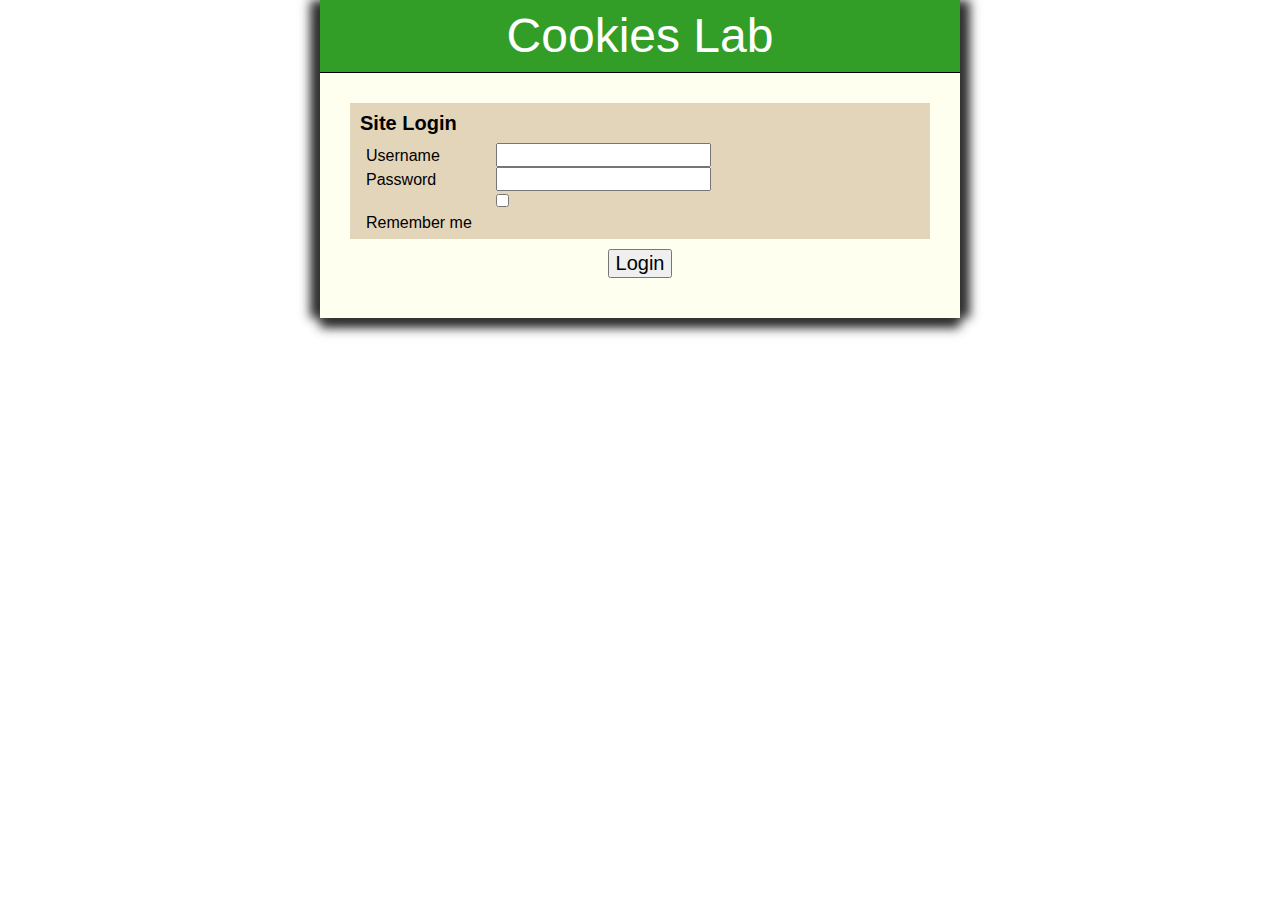
<file: Labs/cookies/cookies/index.htm>
<!DOCTYPE html>
<html>
<head>
   <meta charset="utf-8" />
   <title>Cookies Lab</title>
   <link rel="stylesheet" href="css/styles.css" />
</head>

<body>
   <header>
      <h1>
         Cookies Lab
      </h1>
   </header>

   <article>
      <div id="errorMessage"></div>
      <form action="results.htm">
         <fieldset id="deliveryinfo">
            <legend>Site Login</legend>
            <label for="usernameInput">Username</label>
            <input type="text" id="usernameInput" name="username" />
            <label for="passwordInput">Password</label>
            <input type="password" id="passwordInput" name="password" />
            <input type="checkbox" id="rememberInput" name="remember" value="remember" />
            <label for="rememberInput" id="rememberLabel">Remember me</label>
         </fieldset>
         <fieldset id="submitbutton">
            <input type="submit" id="submitBtn" value="Login" />
         </fieldset>
      </form>
   </article>
   <script src="js/cookies.js"></script>
</body>
</html>
</file>
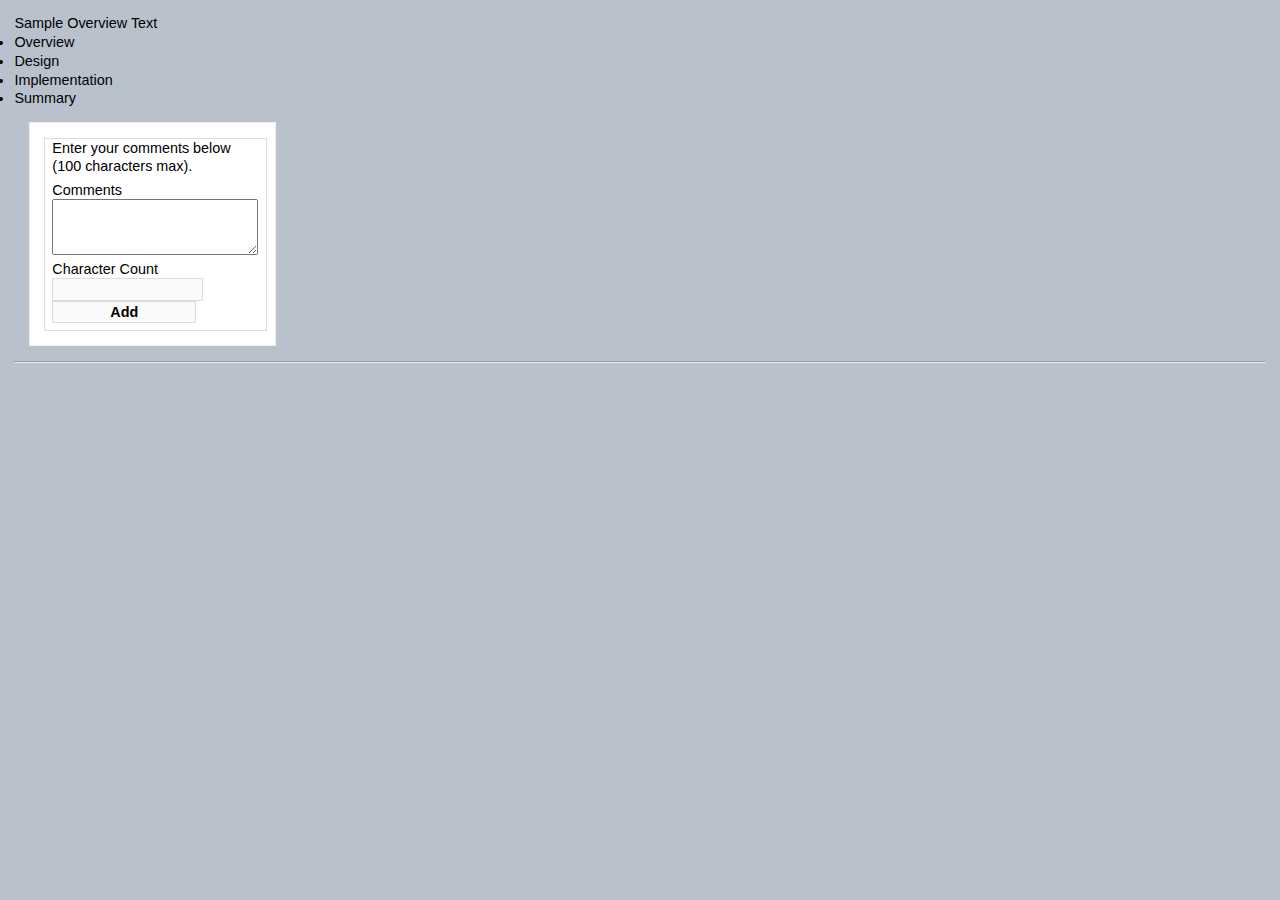
<file: Labs/eventsLab/eventsLab/index.html>
<!DOCTYPE html>
<html>
<head>
    <title>Event Handling Lab</title>
    <link rel="stylesheet" href="css/styles.css">
</head>
<body>
<p id="overview">Sample Overview Text</p>
<p id="contents">
<ul id="tableOfContents">
    <li id="liO">Overview</li>
    <li id="liD">Design</li>
    <li id="liI">Implementation</li>
    <li id="liS">Summary</li>
</ul>
<form action="#" method="post">
    <fieldset>
        <p>Enter your comments below (100 characters max).</p>
        <div><label for="comments">Comments</label><textarea name="comments" id="comments" maxlength="100" required></textarea></div>
        <div><label for="count">Character Count</label><input type="text" name="count" id="count" disabled></div>

        <input type="submit" id="addComment" value="Add" />
    </fieldset>
</form>

<hr>
<div id="log"></div>

<script type="text/javascript" src="js/events.js" ></script>

</body>
</html>
</file>
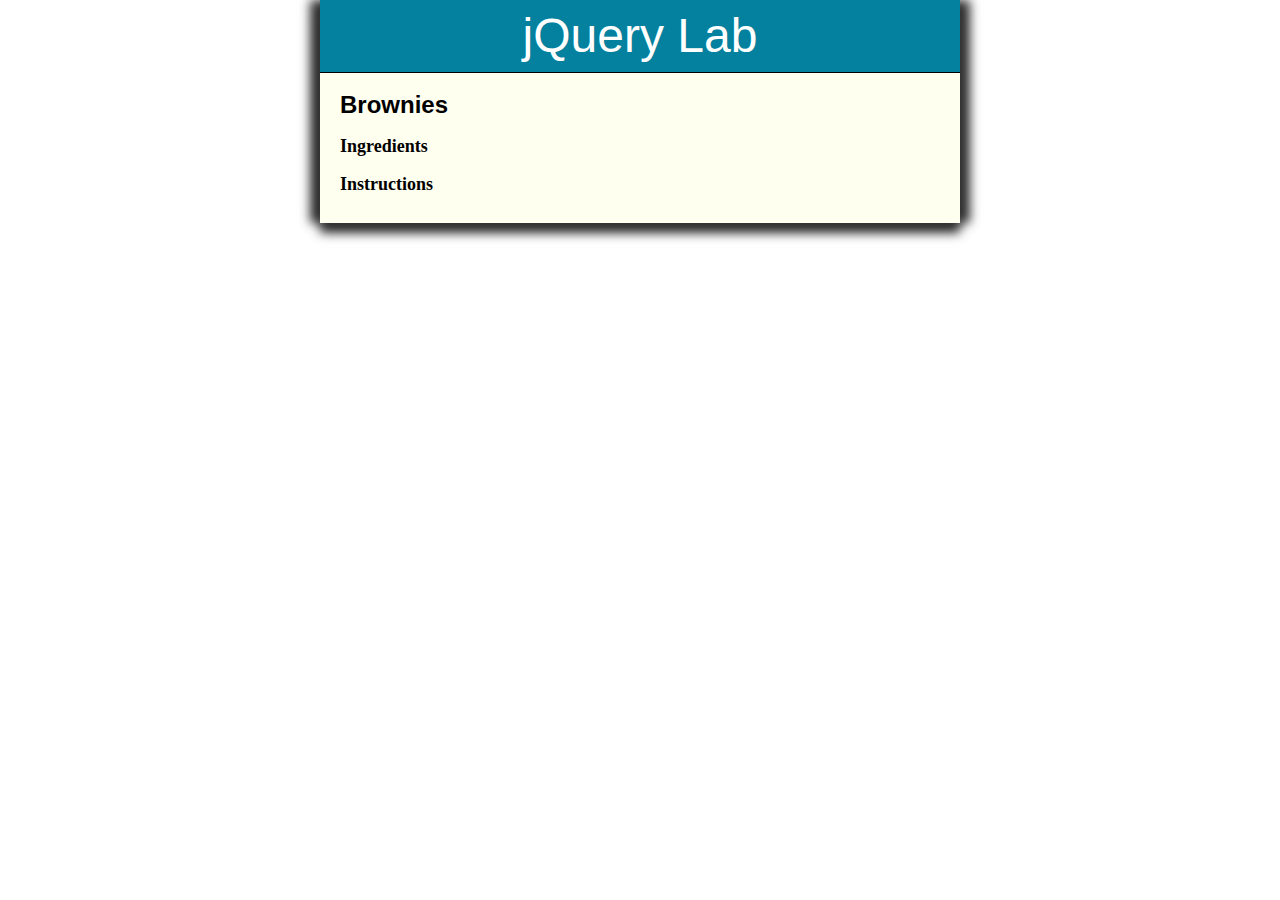
<file: Labs/jquery_lab_student/jquery_lab_student/index.htm>
<!doctype html>
<html>
<head>
   <meta charset="utf-8" />
   <title>jquery lab</title>
   <link rel="stylesheet" href="css/styles.css" />
</head>

<body>
   <header>
      <h1>
        jQuery Lab 
      </h1>
   </header>

   <article>
      <h2>Brownies</h2>
      <h3>Ingredients</h3>
      <ul class="ingr">
         <li>1 stick butter</li>
         <li>6-1/2 oz 70% dark chocolate</li>
         <li>1/4 t salt</li>
         <li>1/2 t vanilla</li>
         <li>1 c sugar</li>
         <li>2 eggs (at room temperature)</li>
         <li>1/2 c flour</li>
         <li>1 c broken walnuts (optional)</li>
      </ul>
      <h3>Instructions</h3>
      <div class="instr">
         <p>Preheat oven to 325.</p>
         <p>Melt together butter and dark chocolate. Allow to cool to room temperature.</p>
         <p>Mix in salt, vanilla, and sugar.</p>
         <p>Stir in eggs, one at a time.</p>
         <p>Add flour, then stir until almost combined.</p>
         <p>Add walnuts (if using), then stir once or twice.</p>
         <p>Butter and flour an 8 x 8 glass baking dish, then pour batter into dish and jiggle gently to distribute to corners.</p>
         <p>Bake on center rack for 35 minutes, or until a toothpick or sharp knife comes out sticky, with just a few crumbs but not wet.</p>
      </div>
   </article>
</body>
</html>
</file>
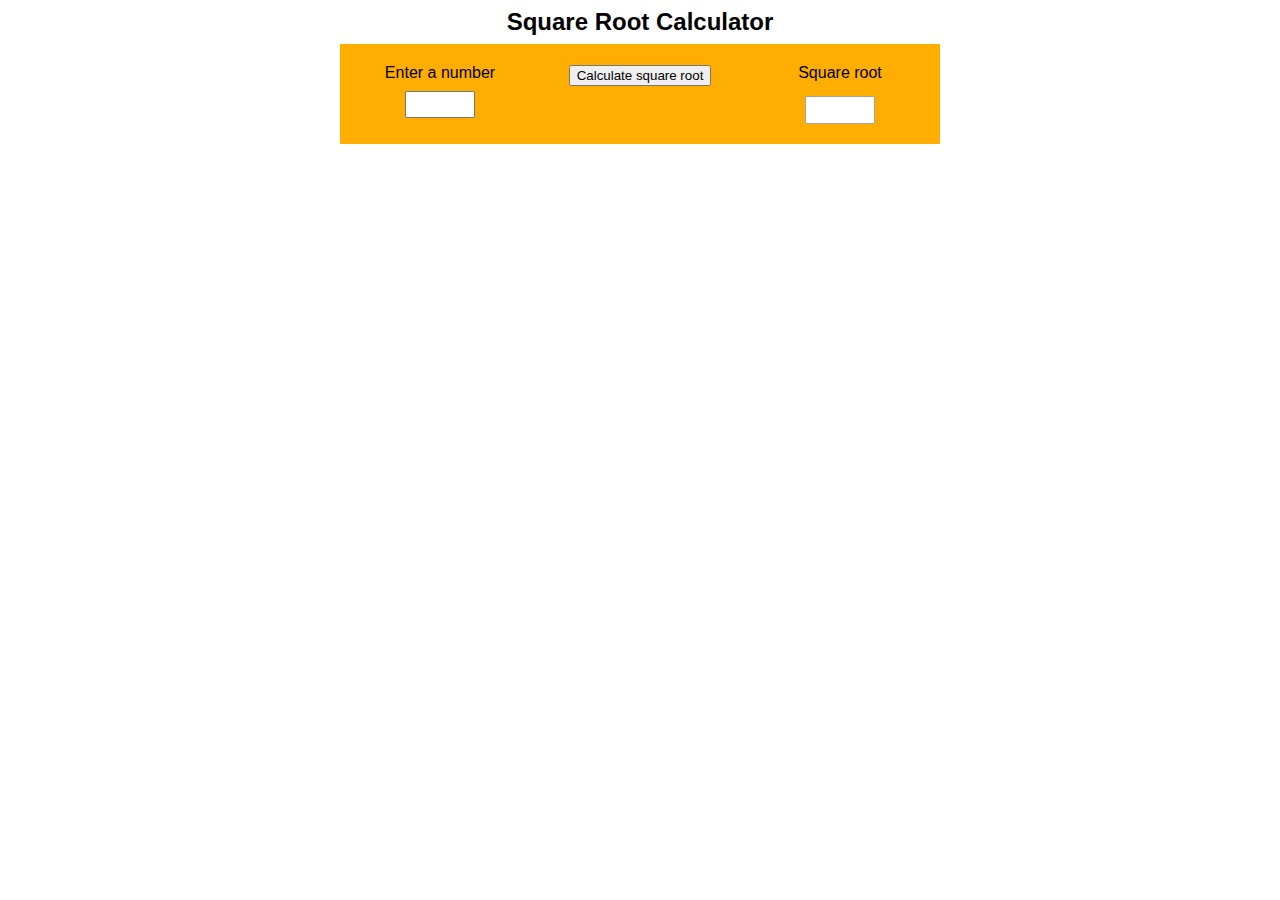
<file: Assignments/Midterm/square/square/index.htm>
<!DOCTYPE html>
<html>
<head>
   <meta charset="utf-8" />
   <title>Square Root Calculator</title>
   <link rel="stylesheet" href="css/styles.css" />
</head>

<body>
   <article>
      <h2>Square Root Calculator</h2>
      <form>
          <fieldset>
            <label for="value">
              Enter a number
            </label>
            <input type="number" id="value" />
          </fieldset>
          <fieldset>
            <button type="button" id="convertButton">Calculate square root</button>
          </fieldset>
          <fieldset>
             <p>Square root</p>
             <input type="text" id="sqRoot" disabled>
          </fieldset>
     </form>
   </article>
   <script src="js/square.js"></script>
</body>
</html>
</file>
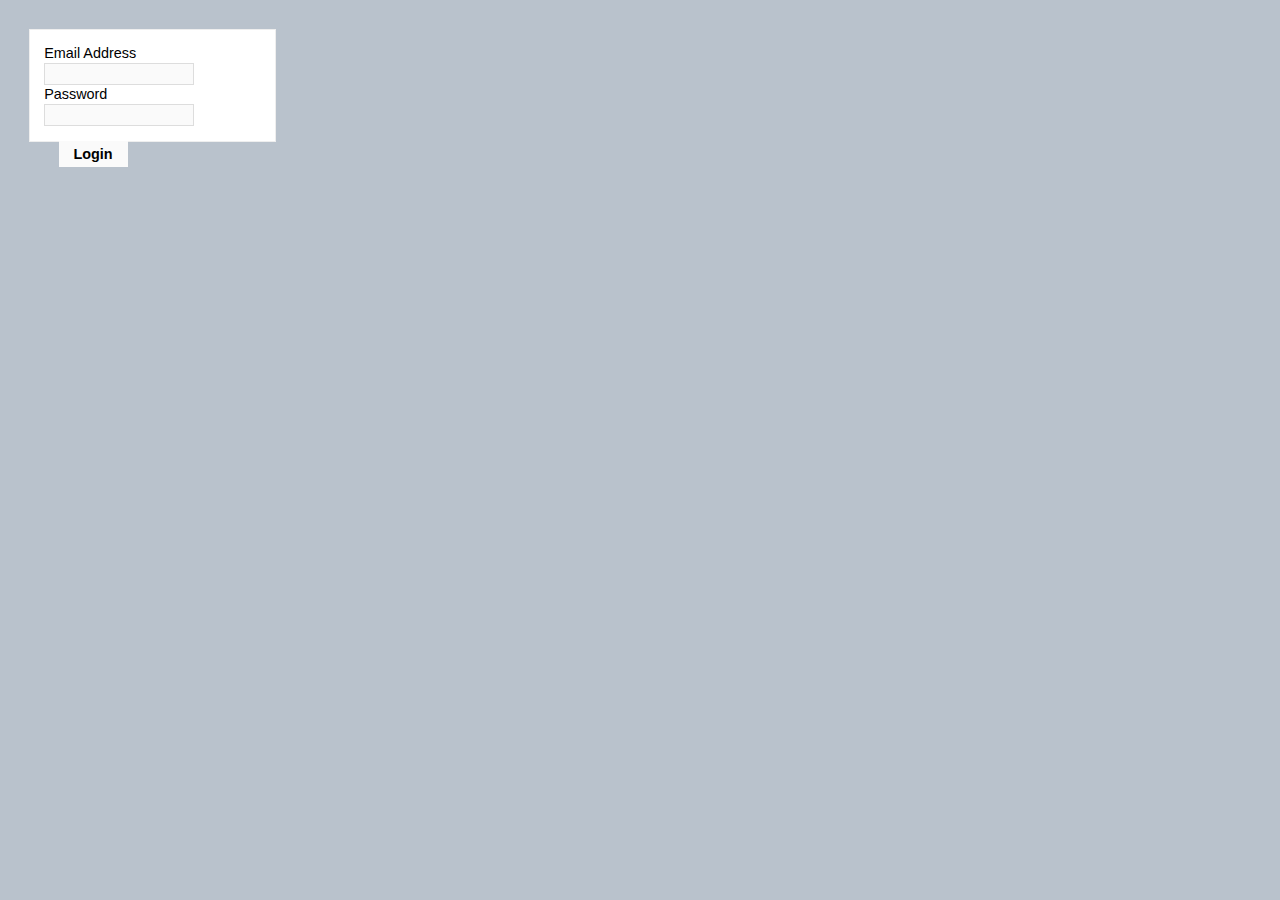
<file: Labs/noScriptTagLab/scripttag/src/index.html>
<!doctype html>
<html lang="en">
    <head>
        <meta charset="utf-8">
        <title>HTML5 Template</title>
        <link rel="stylesheet" href="css/styles.css">
    </head>
    <body>
        <!-- content here -->
    <form action="login.php" method="post" id="loginForm" novalidate>
        <div>
            <label for="email" required>Email Address</label><input type="email" name="email" id="email" required>
        </div>
        <div>
            <label for="password">Password</label><input type="password" name="password" id="password" required>
        </div>
        <div>
            <label for="submit"></label><input type="submit" value="Login" id="submit">
        </div>
    </form>
    <script src="js/login.js"></script>
    </body>
</html>
</file>
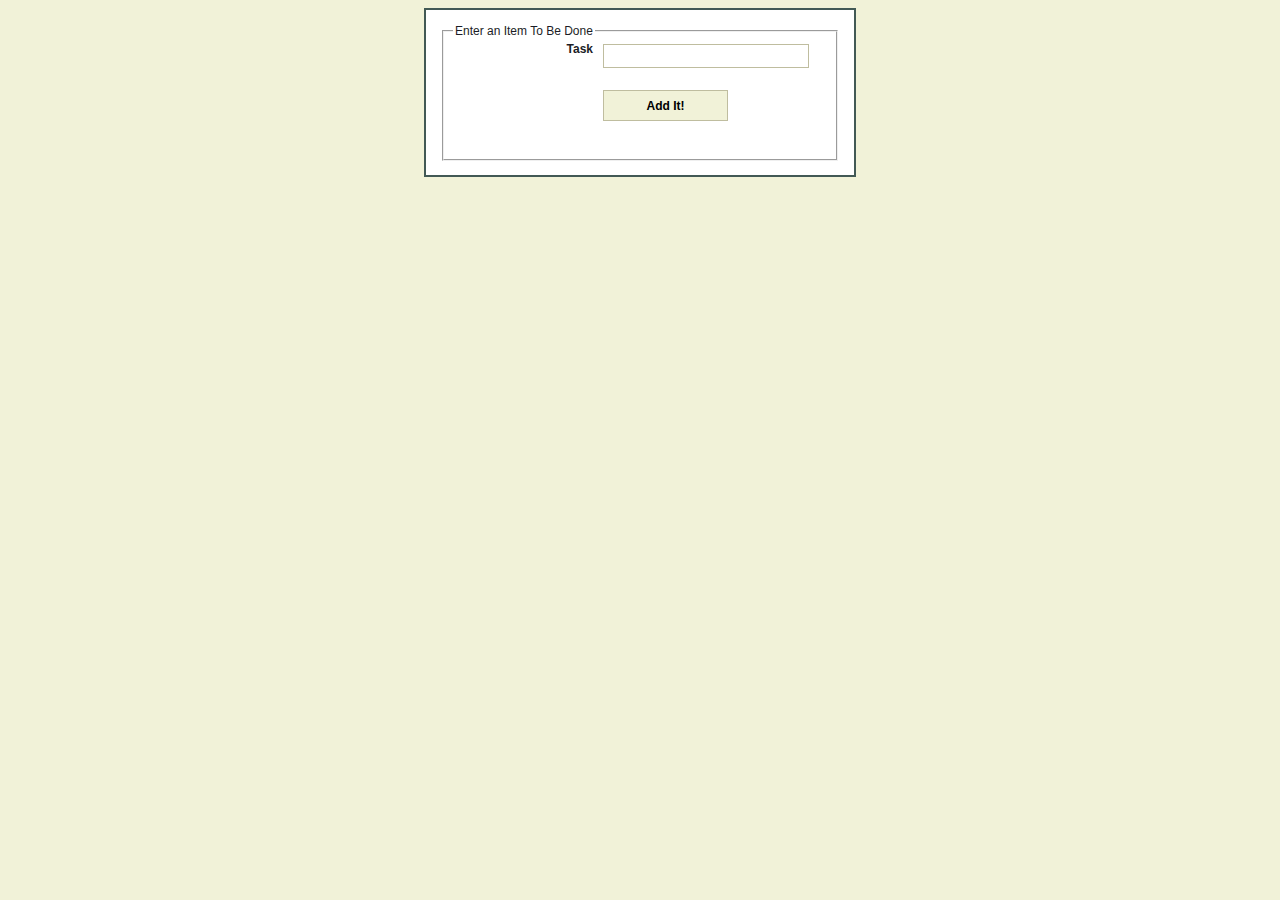
<file: Assignments/assignment02/tasks.html>
<!doctype html>
<html lang="en">
<head>
    <meta charset="utf-8">
    <title>To-Do List</title>
    <link rel="stylesheet" href="css/form.css">
</head>
<body>
    <!-- tasks.html -->
	<form action="#" method="post" id="theForm">
	    <fieldset><legend>Enter an Item To Be Done</legend>
	        <div><label for="task">Task</label><input type="text" name="task" id="task" required></div>
	        <input type="submit" value="Add It!" id="submit">
	  <div id="output"></div>
	    </fieldset>
	</form>
	<!-- TODO include the tasks.js library -->
<script src="js/tasks.js"></script>
</body>
</html>
</file>
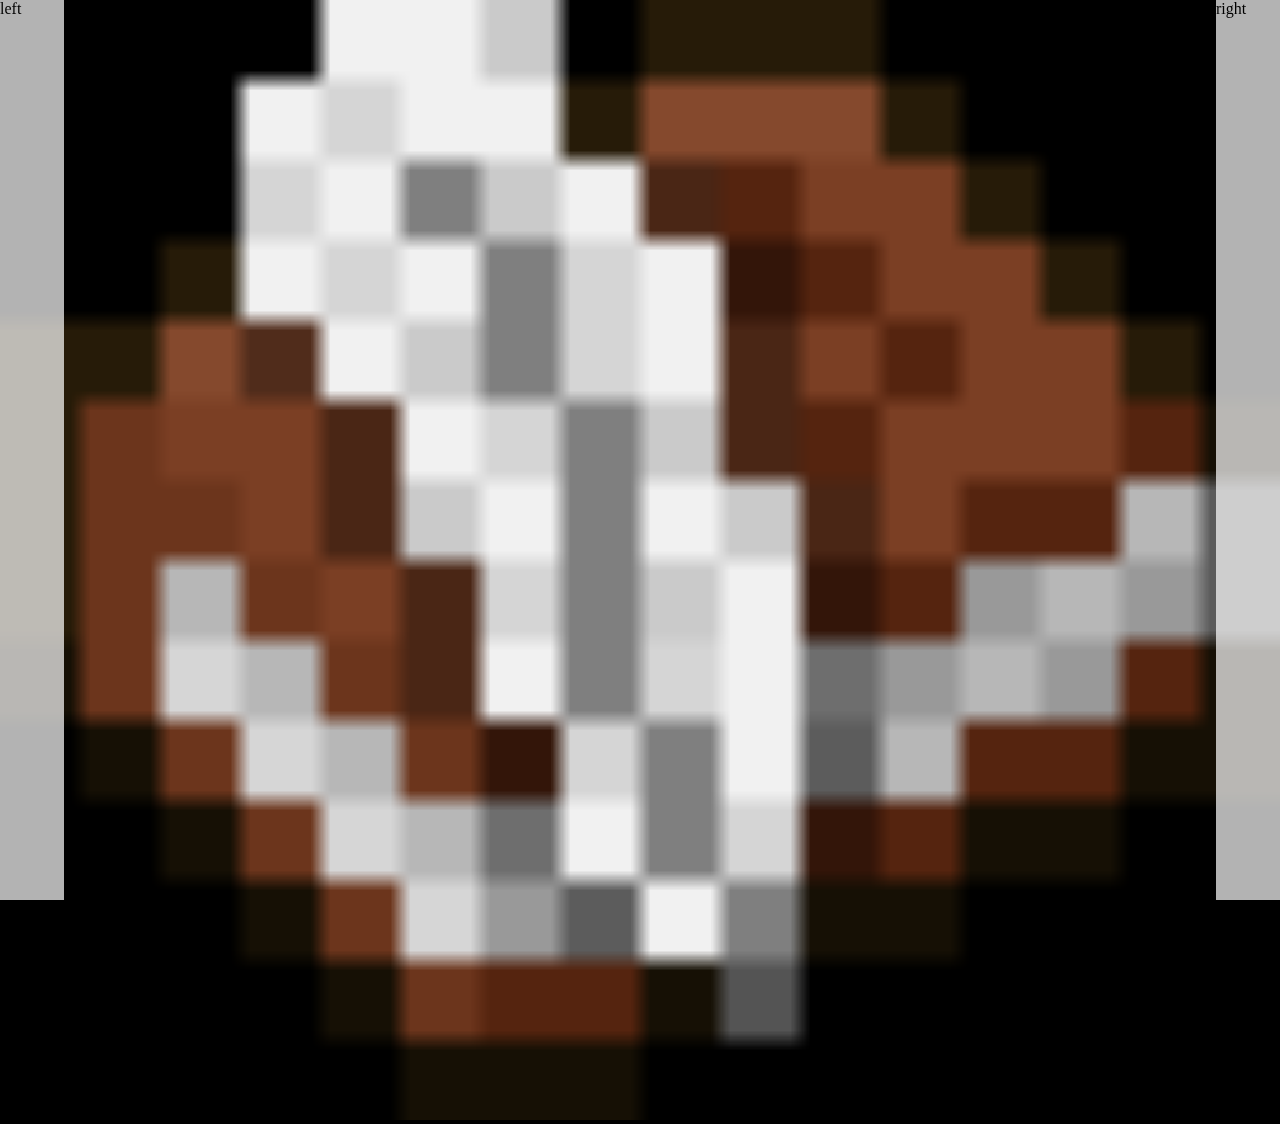
<file: Assignments/assignment03/gallery.html>
<!DOCTYPE html>
<html lang="en">
<head>
    <meta charset="UTF-8">
    <link rel="stylesheet" type="text/css" href="css/style.css">
    <title>Gallery</title>
</head>
<body>
<div id="left">left</div>
<img id="image" src="images/MCBackground.png">
<div id="right">right</div>
<script src="js/changeImage.js"></script>
</body>
</html>
</file>
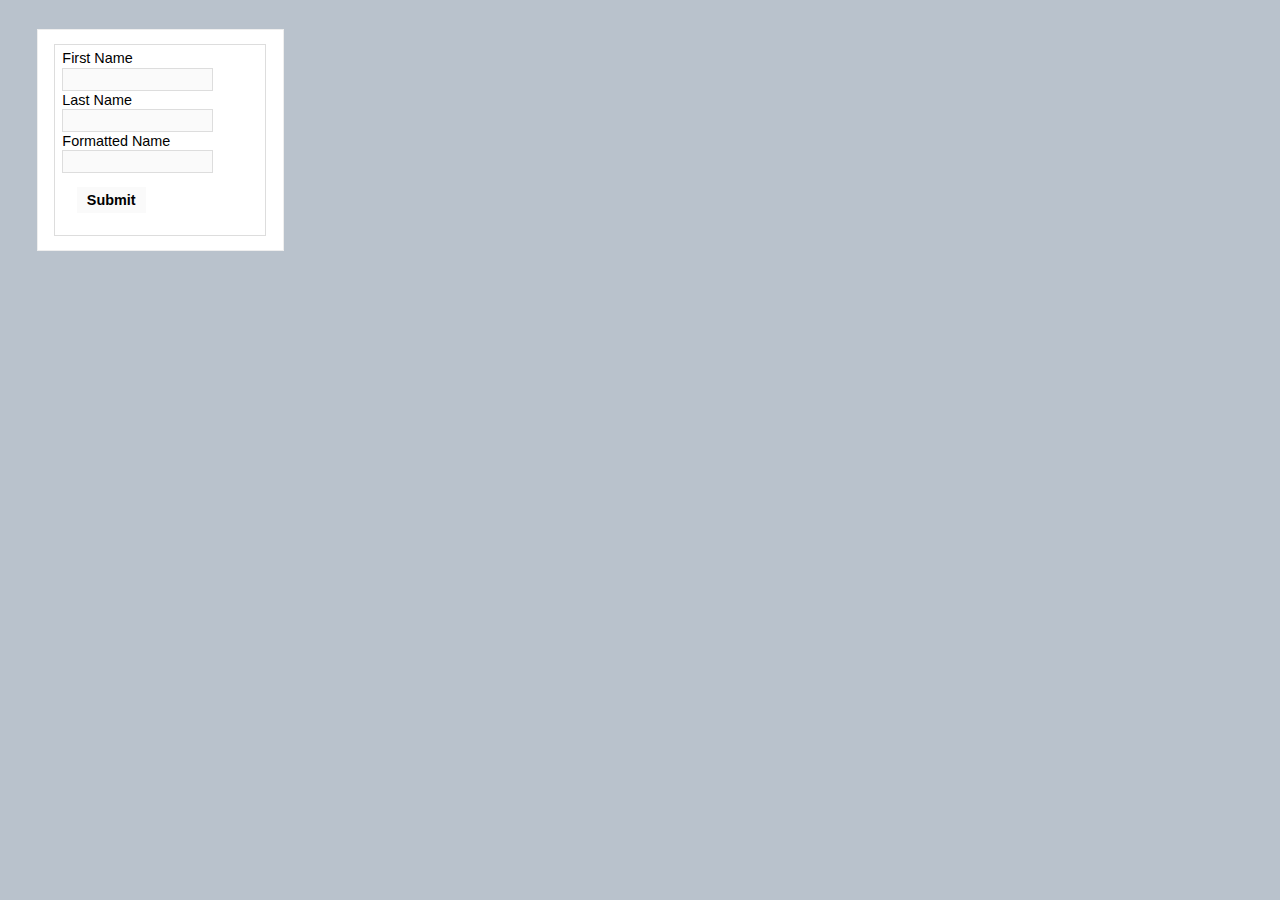
<file: Labs/names_lab/names.html>
<!doctype html>
<html lang="en">
<head>
    <meta charset="utf-8">
    <title>Formatting Names</title>
    <link rel="stylesheet" href="css/styles.css">
</head>
<body>
    <!-- names.html -->
    <form action="" method="post" id="theForm" novalidate>
        <fieldset>
			<div><label for="firstName">First Name</label><input type="text" name="firstName" id="firstName" required></div>
			<div><label for="lastName">Last Name</label><input type="text" name="lastName" id="lastName" required></div>
			<div><label for="result">Formatted Name</label><input type="text" name="result" id="result"></div>
			<div><input type="submit" value="Submit" id="submit"></div>
        </fieldset>
    </form>
    <!-- TODO add a script tag to include names.js -->
    <script src="js/names.js"></script>
</body>
</html>
</file>
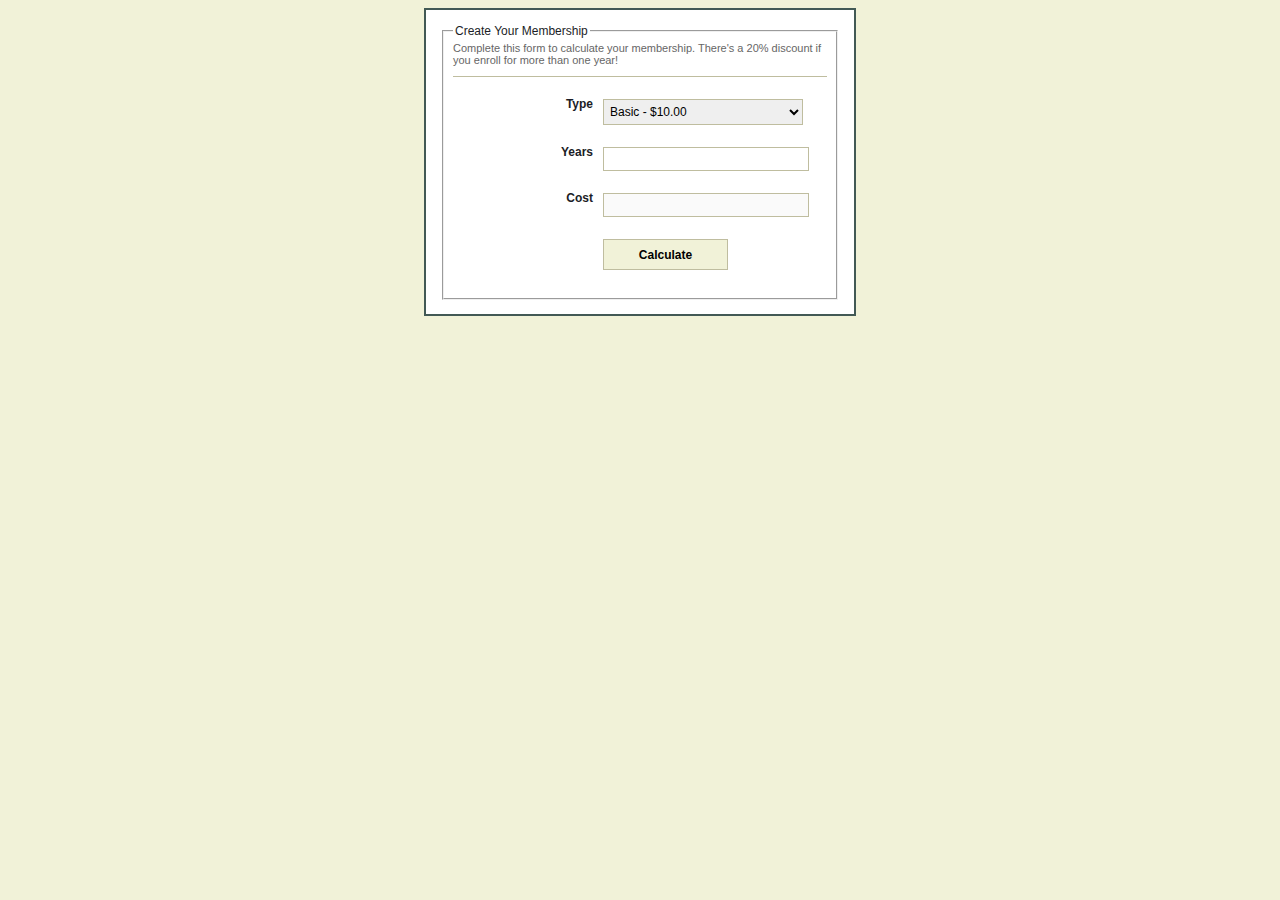
<file: Assignments/assignment01/membership/membership.html>
<!doctype html>
<html lang="en">
<head>
    <meta charset="utf-8">
    <title>Membership Form</title>
    <link rel="stylesheet" href="css/form.css">
</head>
<body>
    <form action="" method="post" id="theForm" novalidate>
        <fieldset><legend>Create Your Membership</legend>
            <p>Complete this form to calculate your membership. There's a 20% discount if you enroll for more than one year!</p>
			<div>
				<label for="type">Type</label>
				<select name="type" id="type" required>
					<option value="basic">Basic - $10.00</option>
					<option value="premium">Premium - $15.00</option>
					<option value="gold">Gold - $20.00</option>
					<option value="platinum">Platinum - $25.00</option>
				</select>
			</div>
			<div><label for="years">Years</label><input type="number" name="years" id="years" min="1" required></div>
			<div><label for="cost">Cost</label><input type="text" name="cost" id="cost" disabled></div>
			<input type="submit" value="Calculate" id="submit">
        </fieldset>
    </form>
<script src="js/membership.js"></script>
</body>
</html>
</file>
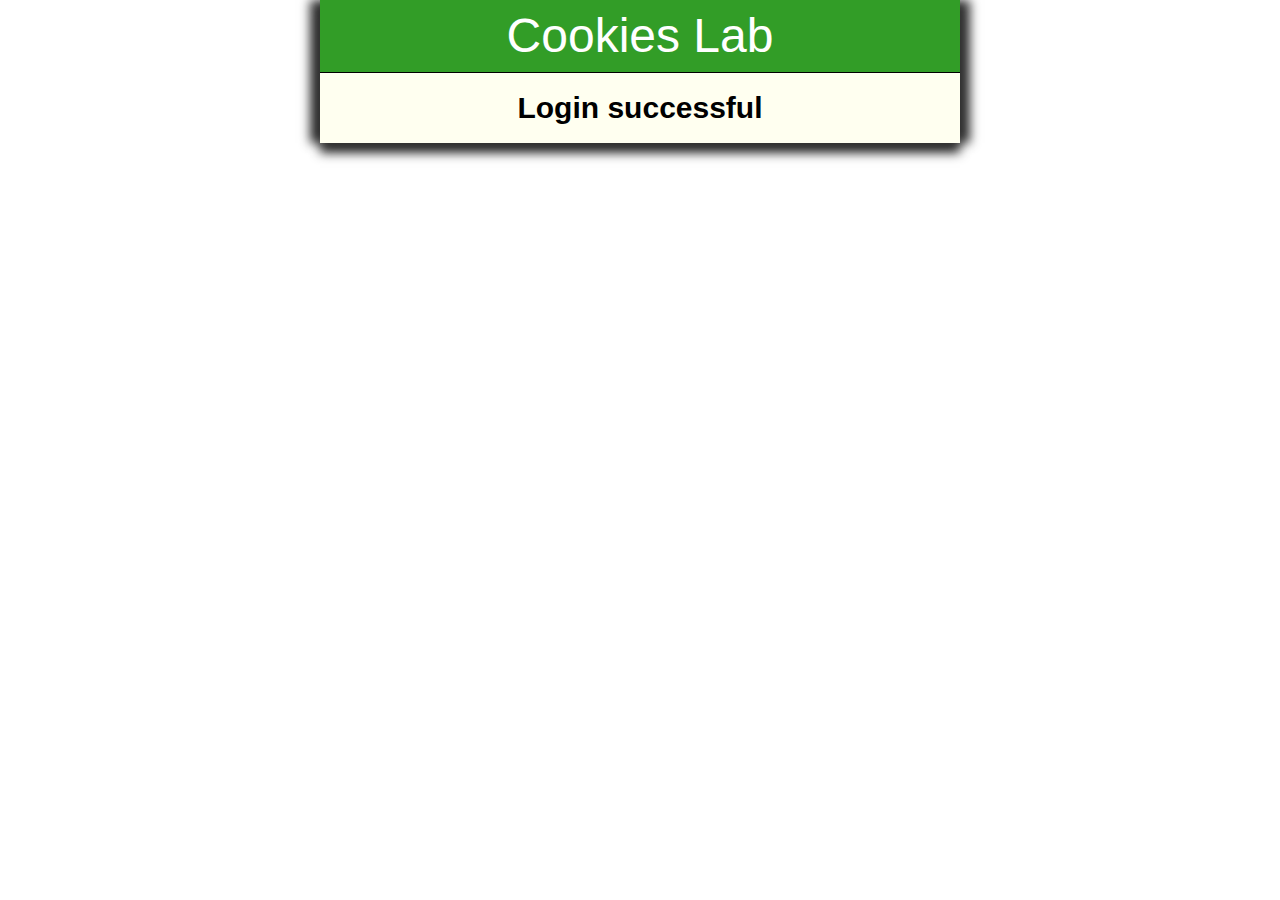
<file: Labs/cookies/cookies/results.htm>
<!DOCTYPE html>
<html lang="en">
<head>
   <meta charset="utf-8" />
   <title>Cookies Lab</title>
   <link rel="stylesheet" href="css/styles.css" />
</head>

<body>
   <header>
      <h1>
         Cookies Lab
      </h1>
   </header>

   <article>
      <h2>Login successful</h2>
   </article>
</body>
</html>
</file>
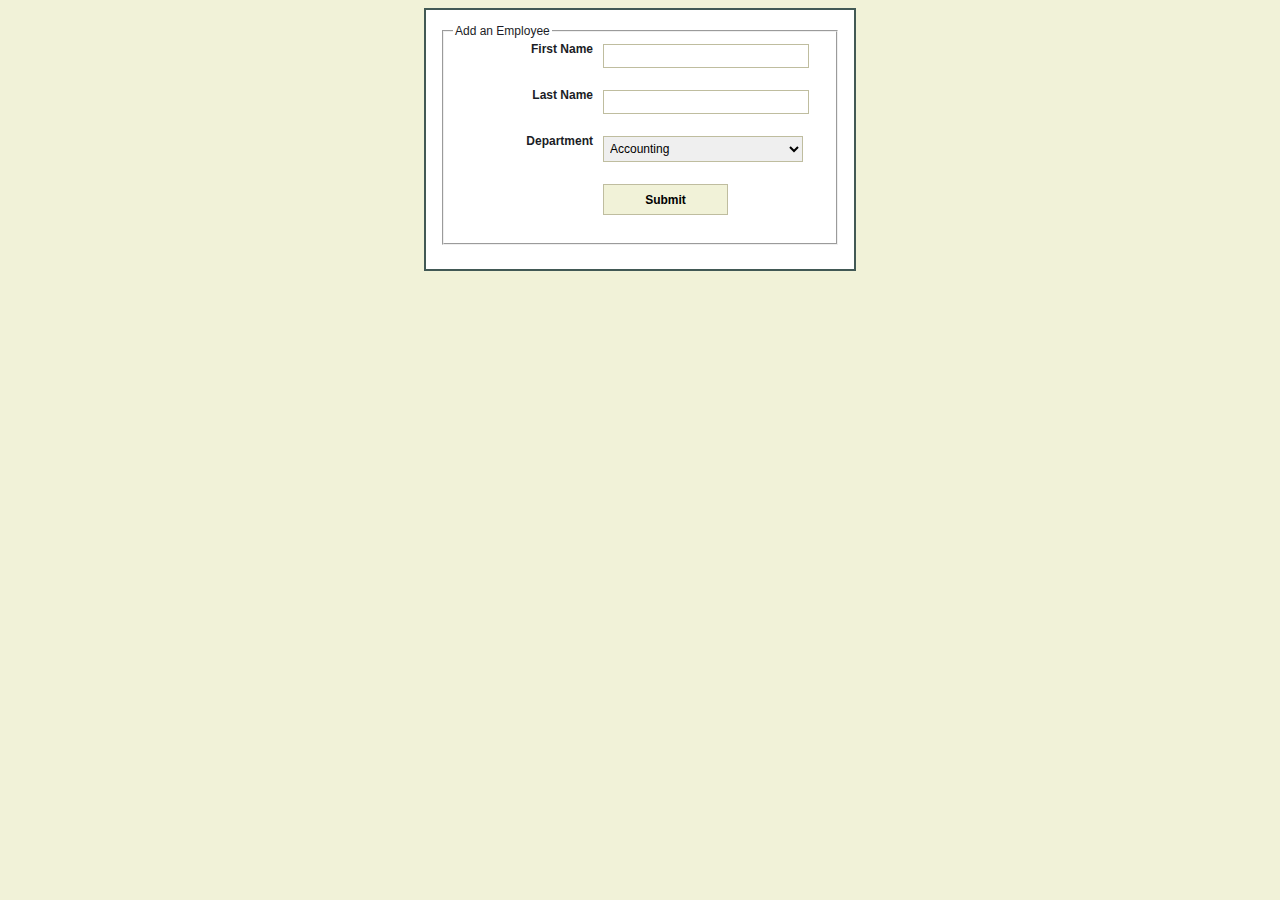
<file: Labs/employees/employees/employee.html>
<!doctype html>
<html lang="en">
<head>
    <meta charset="utf-8">
    <title>Employee Form</title>
    <link rel="stylesheet" href="css/form.css">
</head>
<body>
    <!-- employee.html -->
    <form action="#" method="post" id="theForm">
        <fieldset><legend>Add an Employee</legend>
            <div><label for="firstName">First Name</label><input type="text" name="firstName" id="firstName" required></div>
            <div><label for="lastName">Last Name</label><input type="text" name="lastName" id="lastName" required></div>
            <div><label for="department">Department</label><select name="department" id="department">
                <option value="Accounting">Accounting</option>
                <option value="Administration">Administration</option>
                <option value="Human Resources">Human Resources</option>
                <option value="Marketing">Marketing</option>
            </select></div>
            <input type="submit" value="Submit" id="submit">
        </fieldset>
        <div id="output"></div>
    </form>
    <script src="js/employee.js"></script>
</body>
</html>
</file>
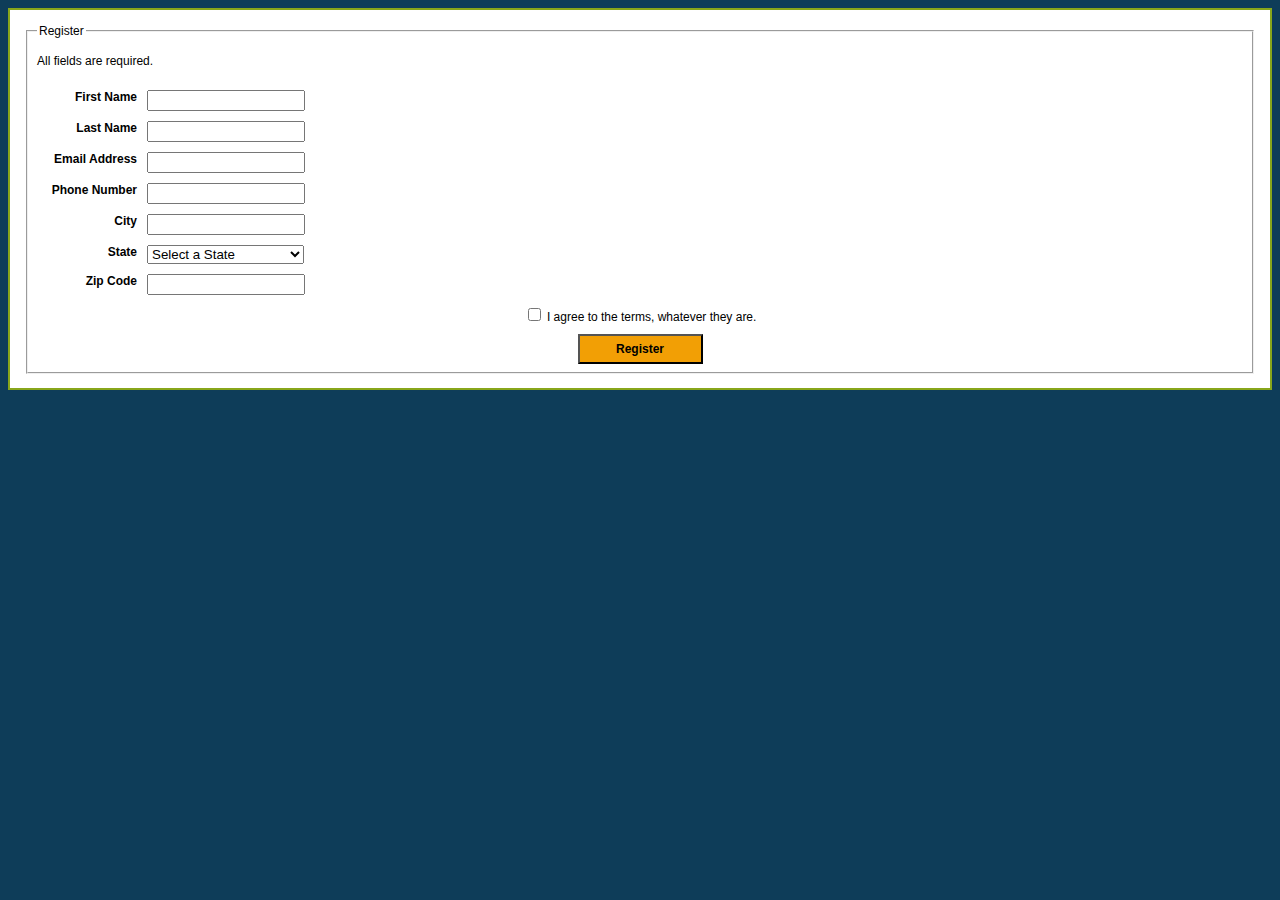
<file: Labs/forms_lab/forms_lab/register.html>
<!doctype html>
<html lang="en">
<head>
    <meta charset="utf-8">
    <title>Registration Form</title>
    <link rel="stylesheet" href="css/newform.css">
</head>
<body>
    <form action="#" method="post" id="theForm" novalidate>
        <fieldset><legend>Register</legend>
			<p>All fields are required.</p>
			<div class="two"><label for="firstName">First Name</label><input type="text" name="firstName" id="firstName"></div>
			<div class="two"><label for="lastName">Last Name</label><input type="text" name="lastName" id="lastName"></div>
			<div class="two"><label for="email">Email Address</label><input type="email" name="email" id="email"></div>
			<div class="two"><label for="phone">Phone Number<span class="tooltip">In the format XXX XXX XXXX or XXX-XXX-XXXX or XXXXXXXXXX.</span></label><input type="text" name="phone" id="phone"></div>
			<div class="two"><label for="city">City</label><input type="text" name="city" id="city" required size="5"></div>
			<div class="two"><label for="state">State</label><select name="state" id="state">
				<option value="">Select a State</option> 
				<option value="AL">Alabama</option> 
				<option value="AK">Alaska</option> 
				<option value="AZ">Arizona</option> 
				<option value="AR">Arkansas</option> 
				<option value="CA">California</option> 
				<option value="CO">Colorado</option>           
			</select></div>    
			<div class="two"><label for="zip">Zip Code</label><input type="text" name="zip" id="zip"></div>
			<div class="one"><input type="checkbox" name="terms" id="terms"> I agree to the terms, whatever they are.</div>
			<div class="one"><input type="submit" value="Register" id="submit"></div>
        </fieldset>
    </form>
</body>
</html>
</file>
<file: Labs/cookies/cookies/css/styles.css>
/*  JavaScript 6th Edition
    Chapter 9
    Hands-on Project 9-2

    Filename: styles.css
*/

/* apply a natural box layout model to all elements */
* {
   -moz-box-sizing: border-box;
   -webkit-box-sizing: border-box;
   box-sizing: border-box;
}

/* reset rules */
html, body, div, span, applet, object, iframe,
h1, h2, h3, h4, h5, h6, p, blockquote, pre,
a, abbr, acronym, address, big, cite, code,
del, dfn, em, img, ins, kbd, q, s, samp,
small, strike, strong, sub, sup, tt, var,
b, u, i, center,
dl, dt, dd, ol, ul, li,
fieldset, form, label, legend,
table, caption, tbody, tfoot, thead, tr, th, td,
article, aside, canvas, details, embed, 
figure, figcaption, footer, header, hgroup, 
menu, nav, output, ruby, section, summary,
time, mark, audio, video {
   margin: 0;
   padding: 0;
   border: 0;
   font-size: 100%;
   font: inherit;
   vertical-align: baseline;
}

/* HTML5 display-role reset for older browsers */
article, aside, details, figcaption, figure, 
footer, header, hgroup, menu, nav, section {
   display: block;
}

body {
   line-height: 1;
   max-width: 640px;
   background: white;
   margin: 0 auto;
   font-family: Arial, Helvetica, sans-serif; 
   -webkit-box-shadow: 10px 0px 10px rgba(50, 50, 50, 1),
                       0px 10px 10px rgba(50, 50, 50, 1),
                       -10px 0px 10px rgba(50, 50, 50, 1);
   -moz-box-shadow:    10px 0px 10px rgba(50, 50, 50, 1),
                       0px 10px 10px rgba(50, 50, 50, 1),
                       -10px 0px 10px rgba(50, 50, 50, 1);
   box-shadow:         10px 0px 10px rgba(50, 50, 50, 1),
                       0px 10px 10px rgba(50, 50, 50, 1),
                       -10px 0px 10px rgba(50, 50, 50, 1);
}

ol, ul {
   list-style: none;
}

/* page header */
header {
   background: #329D27;
   width: 100%;
   color: #FFFFFF;
   font-size: 48px;
   text-align: center;
   line-height: 1.5em;
   border-bottom: 1px solid black;
}

/* main content */
article {
   width: 640px;
   text-align: left;
   background: ivory;
   padding: 20px;
}

h2 {
   font-weight: bold;
   font-size: 30px;
   text-align: center;
}

#errorMessage {
   display: none;
   width: 80%;
   text-align: center;
   padding: 10px;
   margin: 15px auto 5px;
   background: #e3d5ba;
   color: black;
   border: 5px solid rgb(190,50,38);
   font-weight: bold;
}


/* form */
form {
   padding: 10px;
}

fieldset {
   margin-bottom: 10px;
   position: relative;
   padding: 2.5em 1em 0.5em 1em;
   background: #e3d5ba;
}

legend {
   font-family: arial, helvetica, sans-serif;
   font-weight: bold;
   position: absolute;
   top: 0;
   left: 0;
   font-size: 1.25em;
   margin-top: 0.5em;
   margin-left: 0.5em;
}

input {
   font-size: 1em;
   display: block;
   margin-left: 130px;
}

label {
   display: block;
   float: left;
   clear: left;
   margin-top: 5px;
}

#rememberinput, #rememberlabel {
   display: inline-block;
   float: none;
   clear: none;
}

#submitBtn {
   font-size: 1.25em;
   margin: 0 auto;
}

#submitbutton {
   background: inherit;
   border: none;
   padding: 0;
   text-align: center;
}
</file>
<file: Labs/eventsLab/eventsLab/css/styles.css>
/* From: http://www.assemblesoft.com/examples/form/simpleform.html */
* {margin:0; padding:0;}

html {
	font: 90%/1.3 arial,sans-serif;
	padding:1em;
	background:#B9C2CC;
}
form {
	background:#fff;
	padding:1em;
	border:1px solid #eee;
}

fieldset div {
	margin:0.3em 0;
	clear:both;
}

form {
	margin:1em;
	width:15em;
}

label {
	float:none;
	width:12em;
	display:block;
	clear:both;
}

legend {
	color:#0b77b7;
	font-size:1.4em;
}
legend span {
	width:10em;
	text-align:right;
}
input {
	padding:0.15em;
	width:10em;
	border:1px solid #ddd;
	background:#fafafa;
	font:bold 1em arial, sans-serif;
	display:block;
	float:left;
}
input:hover, input:focus {
	border-color:#c5c5c5;
	background:#f6f6f6;
} 
fieldset {
	border:1px solid #ddd;
	padding:0 0.5em 0.5em;
}
.date input {
	background-image:url(../gfx/calendar-small.gif);
	background-repeat:no-repeat;
	background-position:100% 50%;
}

.date fieldset label {
	float:none;
	display:block;
	text-align:left;
	width:auto;
}
.date fieldset div {
	float:left;
	clear:none;
	margin-right:0.2em;
}
.radio, .date {
	position:relative;
}
.radio fieldset, .date fieldset {
	border:none;
	width:auto;
	padding:1px 0 0 11em;
}
.radio legend, .date legend {
	font-size:1em;
	color:#000;
}
.radio legend span, .date legend span {
	position:absolute;
	left:0;
	top:0.3em;
	width:10em;
	display:block;
}
.radio label, .radio input {
	vertical-align:middle;
	display:inline;
	float:none;
	width:auto;
	background:none;
	border:none;
}
.radio div {
	float:left;
	white-space:nowrap;
	clear:none;
}

.email {
	width:14em;
}

input.default {
	color:#bbb;
}

#submit {
	margin:1em;
	width:69px;
	height:26px;
	overflow:hidden;
	border:0;
	display:block;
}
#submit:hover {
	background-position:0 -26px;
}

textarea {
	padding:0.15em;
	width: 200px;
	height: 50px;
	display: block;
}

.error {
	color: #FF1400;
}
/*
:invalid {
	color:red;
}
*/
/*
input[type=checkbox], input[type=radio] { visibility: hidden; width:0; height:0; padding:0; margin:0; }
input[type=checkbox] + label, input[type=radio] + label { padding-left:18px; }
input[type=checkbox] + label{ background: url(../gfx/check_radio.png) 0 0 no-repeat; }
input[type=checkbox]:focus + label{ background-position: 0 -16px; }
input[type=checkbox] + label:hover{ background-position: 0 -32px; } 
input[type=checkbox]:checked + label{ background-position: 0 -48px; }

input[type=radio] + label{ background: url(../gfx/check_radio.png) 0 -64px no-repeat; }
input[type=radio]:focus + label{ background-position: 0 -80px; }
input[type=radio] + label:hover{ background-position: 0 -96px; } 
input[type=radio]:checked + label{ background-position: 0 -112px; }
*/
</file>
<file: Assignments/Midterm/square/square/css/styles.css>
/*  JavaScript 6th Edition
    Chapter 7
    Hands-on Project 7-1

    Filename: styles.css
*/

/* apply a natural box layout model to all elements */
* {
   -moz-box-sizing: border-box;
   -webkit-box-sizing: border-box;
   box-sizing: border-box;
}

/* reset rules */
html, body, div, span, applet, object, iframe,
h1, h2, h3, h4, h5, h6, p, blockquote, pre,
a, abbr, acronym, address, big, cite, code,
del, dfn, em, img, ins, kbd, q, s, samp,
small, strike, strong, sub, sup, tt, var,
b, u, i, center,
dl, dt, dd, ol, ul, li,
fieldset, form, label, legend,
table, caption, tbody, tfoot, thead, tr, th, td,
article, aside, canvas, details, embed, 
figure, figcaption, footer, header, hgroup, 
menu, nav, output, ruby, section, summary,
time, mark, audio, video {
   margin: 0;
   padding: 0;
   border: 0;
   font-size: 100%;
   font: inherit;
   vertical-align: baseline;
}

/* HTML5 display-role reset for older browsers */
article, aside, details, figcaption, figure, 
footer, header, hgroup, menu, nav, section {
   display: block;
}

body {
   line-height: 1;
   max-width: 600px;
   background: white;
   margin: 0 auto;
   font-family: Arial, Helvetica, sans-serif; 
}

ol, ul {
   list-style: none;
}

/* page header */
header {
   background: #FFC340;
   width: 100%;
   color: black;
   font-size: 48px;
   text-align: center;
   line-height: 1.5em;
}

/* main content */
article {
   text-align: center;
   background: white;
}

article h2 {
   font-weight: bold;
   font-size: 24px;
   padding: 10px;
}

/* form */
fieldset {
   padding: 1em;
   background: #FFAE00;
   border: none;
   float: left;
   width: 33.3334%;
   height: 100px;
}
input {
   font-size: 1.1em;
   width: 4em;
   clear: left;
   font-family: Arial, Helvetica, sans-serif; 
   text-align: center;
}
input:focus {
   background: #e3d5ba;
}
label {
   display: block;
}
input, label, button, form p {
   margin: 5px 10px;
}
p {
   clear: left;
}
#sqRoot {
   width: 4em;
   font-size: 1.1em;
   height: 1.6em;
   background: white;
   padding: 0.2em;
   margin: 10px auto;
   border: 1px solid rgb(164,164,164);
}
</file>
<file: Labs/noScriptTagLab/scripttag/src/css/styles.css>
/* From: http://www.assemblesoft.com/examples/form/simpleform.html */
* {margin:0; padding:0;}

html {
	font: 90%/1.3 arial,sans-serif;
	padding:1em;
	background:#B9C2CC;
}
form {
	background:#fff;
	padding:1em;
	border:1px solid #eee;
}

fieldset div {
	margin:0.3em 0;
	clear:both;
}

form {
	margin:1em;
	width:15em;
}

label {
	float:none;
	width:12em;
	display:block;
	clear:both;
}

legend {
	color:#0b77b7;
	font-size:1.4em;
}
legend span {
	width:10em;
	text-align:right;
}
input {
	padding:0.15em;
	width:10em;
	border:1px solid #ddd;
	background:#fafafa;
	font:bold 1em arial, sans-serif;
	display:block;
	float:left;
}
input:hover, input:focus {
	border-color:#c5c5c5;
	background:#f6f6f6;
}
fieldset {
	border:1px solid #ddd;
	padding:0 0.5em 0.5em;
}
.date fieldset label {
	float:none;
	display:block;
	text-align:left;
	width:auto;
}
.date fieldset div {
	float:left;
	clear:none;
	margin-right:0.2em;
}
.radio, .date {
	position:relative;
}
.radio fieldset, .date fieldset {
	border:none;
	width:auto;
	padding:1px 0 0 11em;
}
.radio legend, .date legend {
	font-size:1em;
	color:#000;
}
.radio legend span, .date legend span {
	position:absolute;
	left:0;
	top:0.3em;
	width:10em;
	display:block;
}
.radio label, .radio input {
	vertical-align:middle;
	display:inline;
	float:none;
	width:auto;
	background:none;
	border:none;
}
.radio div {
	float:left;
	white-space:nowrap;
	clear:none;
}

.email {
	width:14em;
}

input.default {
	color:#bbb;
}

#submit {
	margin:1em;
	width:69px;
	height:26px;
	overflow:hidden;
	border:0;
	display:block;
	cursor:pointer !important;
}
#submit:hover {
	background-position:0 -26px;
}

.error {
	color: #FF1400;
}
/*
:invalid {
	color:red;
}
*/
/*
input[type=checkbox], input[type=radio] { visibility: hidden; width:0; height:0; padding:0; margin:0; }
input[type=checkbox] + label, input[type=radio] + label { padding-left:18px; }
input[type=checkbox] + label{ background: url(../gfx/check_radio.png) 0 0 no-repeat; }
input[type=checkbox]:focus + label{ background-position: 0 -16px; }
input[type=checkbox] + label:hover{ background-position: 0 -32px; }
input[type=checkbox]:checked + label{ background-position: 0 -48px; }

input[type=radio] + label{ background: url(../gfx/check_radio.png) 0 -64px no-repeat; }
input[type=radio]:focus + label{ background-position: 0 -80px; }
input[type=radio] + label:hover{ background-position: 0 -96px; }
input[type=radio]:checked + label{ background-position: 0 -112px; }
*/
</file>
<file: Assignments/assignment02/css/form.css>
/*
dark blue: 212B40
gray-blue: 547B97
gray-green-blue: BADCDD
light-green: C2E078
*/
/*
dark blue: 1B1D26
dark green: 425955
gray-green: 778C7A
off-white: F1F2D8
tan: BFBD9F
*/

body{
font-family:"Lucida Grande", "Lucida Sans Unicode", Verdana, Arial, Helvetica, sans-serif;
font-size:12px;
color: #1b1d26;
background-color: #f1f2d8;
}
p, h1, form, button{border:0; margin:0; padding:0;}
.spacer{clear:both; height:1px;}
/* ----------- My Form ----------- */
form{
margin:0 auto;
width:400px;
padding:14px;
background-color: #ffffff;
border:solid 2px #425955;
}

/* ----------- stylized ----------- */
 h1 {
font-size:14px;
font-weight:bold;
margin-bottom:8px;
}
 p{
font-size:11px;
color:#666666;
margin-bottom:20px;
border-bottom:solid 1px #BFBD9F;
padding-bottom:10px;
}
 label{
display:block;
font-weight:bold;
text-align:right;
width:140px;
float:left;
}
 .small{
color:#666666;
display:block;
font-size:11px;
font-weight:normal;
text-align:right;
width:140px;
}
 select{
float:left;
font-size:12px;
padding:4px 2px;
border:solid 1px #BFBD9F;
width:200px;
margin:2px 0 20px 10px;
}
 input{
float:left;
font-size:12px;
padding:4px 2px;
border:solid 1px #BFBD9F;
width:200px;
margin:2px 0 20px 10px;
}
#submit{
clear:both;
margin-left:150px;
width:125px;
height:31px;
background:#F1F2D8;
text-align:center;
line-height:20px;
color:#000000;
font-size:12px;
font-weight:bold;
}
#output {
	clear:both;
	margin-bottom: 10px;
	color: blue;
}
</file>
<file: Assignments/assignment03/css/style.css>
* {
    margin: 0px;
    padding: 0px;
    outline: none;
    border: 0px;
}

body {
    background-color: rgba(0,0,0,1);
}

#left {
    height: 100vh;
    width: 5vw;
    float: left;
    background-color: rgba(255,255,255,0.7);
    position: fixed;
}

#right {
    height: 100vh;
    width: 5vw;
    float: right;
    background-color: rgba(255,255,255,0.7);
    position: fixed;
    right: 0px;
    top: 0px;
}

#image {
    width: 100vw;
    margin: auto;
}
</file>
<file: Labs/names_lab/css/styles.css>
// From: http://www.assemblesoft.com/examples/form/simpleform.html
* {margin:0; padding:0;}

html {
	font: 90%/1.3 arial,sans-serif;
	padding:1em;
	background:#B9C2CC;
}
form {
	background:#fff;
	padding:1em;
	border:1px solid #eee;
}

fieldset div {
	margin:0.3em 0;
	clear:both;
}

form {
	margin:1em;
	width:15em;
}

label {
	float:none;
	width:12em;
	display:block;
	clear:both;
}

legend {
	color:#0b77b7;
	font-size:1.4em;
}
legend span {
	width:10em;
	text-align:right;
}
input {
	padding:0.15em;
	width:10em;
	border:1px solid #ddd;
	background:#fafafa;
	font:bold 1em arial, sans-serif;
	-moz-border-radius:0.4em;
	-khtml-border-radius:0.4em;
	display:block;
	float:left;
}
input:hover, input:focus {
	border-color:#c5c5c5;
	background:#f6f6f6;
} 
fieldset {
	border:1px solid #ddd;
	padding:0 0.5em 0.5em;
}
.date input {
	background-image:url(../gfx/calendar-small.gif);
	background-repeat:no-repeat;
	background-position:100% 50%;
}

.date fieldset label {
	float:none;
	display:block;
	text-align:left;
	width:auto;
}
.date fieldset div {
	float:left;
	clear:none;
	margin-right:0.2em;
}
.radio, .date {
	position:relative;
}
.radio fieldset, .date fieldset {
	border:none;
	width:auto;
	padding:1px 0 0 11em;
}
.radio legend, .date legend {
	font-size:1em;
	color:#000;
}
.radio legend span, .date legend span {
	position:absolute;
	left:0;
	top:0.3em;
	width:10em;
	display:block;
}
.radio label, .radio input {
	vertical-align:middle;
	display:inline;
	float:none;
	width:auto;
	background:none;
	border:none;
}
.radio div {
	float:left;
	white-space:nowrap;
	clear:none;
}

.email {
	width:14em;
}

input.default {
	color:#bbb;
}

#submit {
	margin:1em;
	width:69px;
	height:26px;
	overflow:hidden;
	border:0;
	display:block;
	cursor:pointer !important; cursor:hand;
}
#submit:hover {
	background-position:0 -26px;
}

textarea {
	padding:0.15em;
	width: 200px;
	height: 50px;
	display: block;
}

.error {
	color: ##FF1400;
}
/*
:invalid {
	color:red;
}
*/
/*
input[type=checkbox], input[type=radio] { visibility: hidden; width:0; height:0; padding:0; margin:0; }
input[type=checkbox] + label, input[type=radio] + label { padding-left:18px; }
input[type=checkbox] + label{ background: url(../gfx/check_radio.png) 0 0 no-repeat; }
input[type=checkbox]:focus + label{ background-position: 0 -16px; }
input[type=checkbox] + label:hover{ background-position: 0 -32px; } 
input[type=checkbox]:checked + label{ background-position: 0 -48px; }

input[type=radio] + label{ background: url(../gfx/check_radio.png) 0 -64px no-repeat; }
input[type=radio]:focus + label{ background-position: 0 -80px; }
input[type=radio] + label:hover{ background-position: 0 -96px; } 
input[type=radio]:checked + label{ background-position: 0 -112px; }
*/
</file>
<file: Assignments/assignment01/membership/css/form.css>
/*
dark blue: 212B40
gray-blue: 547B97
gray-green-blue: BADCDD
light-green: C2E078
*/
/*
dark blue: 1B1D26
dark green: 425955
gray-green: 778C7A
off-white: F1F2D8
tan: BFBD9F
*/

body{
font-family:"Lucida Grande", "Lucida Sans Unicode", Verdana, Arial, Helvetica, sans-serif;
font-size:12px;
color: #1b1d26;
background-color: #f1f2d8;
}
p, h1, form, button{border:0; margin:0; padding:0;}
.spacer{clear:both; height:1px;}
/* ----------- My Form ----------- */
form{
margin:0 auto;
width:400px;
padding:14px;
background-color: #ffffff;
border:solid 2px #425955;
}

/* ----------- stylized ----------- */
 h1 {
font-size:14px;
font-weight:bold;
margin-bottom:8px;
}
 p{
font-size:11px;
color:#666666;
margin-bottom:20px;
border-bottom:solid 1px #BFBD9F;
padding-bottom:10px;
}
 label{
display:block;
font-weight:bold;
text-align:right;
width:140px;
float:left;
}
 .small{
color:#666666;
display:block;
font-size:11px;
font-weight:normal;
text-align:right;
width:140px;
}
 select{
float:left;
font-size:12px;
padding:4px 2px;
border:solid 1px #BFBD9F;
width:200px;
margin:2px 0 20px 10px;
}
 input{
float:left;
font-size:12px;
padding:4px 2px;
border:solid 1px #BFBD9F;
width:200px;
margin:2px 0 20px 10px;
}
#submit{
clear:both;
margin-left:150px;
width:125px;
height:31px;
background:#F1F2D8;
text-align:center;
line-height:20px;
color:#000000;
font-size:12px;
font-weight:bold;
}
</file>
<file: Labs/employees/employees/css/form.css>
/*
dark blue: 212B40
gray-blue: 547B97
gray-green-blue: BADCDD
light-green: C2E078
*/
/*
dark blue: 1B1D26
dark green: 425955
gray-green: 778C7A
off-white: F1F2D8
tan: BFBD9F
*/

body{
font-family:"Lucida Grande", "Lucida Sans Unicode", Verdana, Arial, Helvetica, sans-serif;
font-size:12px;
color: #1b1d26;
background-color: #f1f2d8;
}
p, h1, form, button{border:0; margin:0; padding:0;}
.spacer{clear:both; height:1px;}
/* ----------- My Form ----------- */
form{
margin:0 auto;
width:400px;
padding:14px;
background-color: #ffffff;
border:solid 2px #425955;
}

/* ----------- stylized ----------- */
 h1 {
font-size:14px;
font-weight:bold;
margin-bottom:8px;
}
h2 {
	clear: both;
}
 p{
font-size:11px;
color:#666666;
margin-bottom:20px;
border-bottom:solid 1px #BFBD9F;
padding-bottom:10px;
}
 label{
display:block;
font-weight:bold;
text-align:right;
width:140px;
float:left;
}
 .small{
color:#666666;
display:block;
font-size:11px;
font-weight:normal;
text-align:right;
width:140px;
}
 select{
float:left;
font-size:12px;
padding:4px 2px;
border:solid 1px #BFBD9F;
width:200px;
margin:2px 0 20px 10px;
}
 input{
float:left;
font-size:12px;
padding:4px 2px;
border:solid 1px #BFBD9F;
width:200px;
margin:2px 0 20px 10px;
}
#submit{
clear:both;
margin-left:150px;
width:125px;
height:31px;
background:#F1F2D8;
text-align:center;
line-height:20px;
color:#000000;
font-size:12px;
font-weight:bold;
}
#output {
	clear:both;
	margin-bottom: 10px;
	color: blue;
}
</file>
<file: Labs/forms_lab/forms_lab/css/newform.css>
body {
	font-family: "Lucida Grande", "Lucida Sans Unicode", Verdana, Arial, Helvetica, sans-serif;
	font-size: 12px;
	background-color: #0E3D59;
}

form {
	background-color: #ffffff;

	margin: 0 auto;
	padding: 14px;
	border: solid 2px #88A61B;

}

div {
	clear: both;
	padding-top: 10px;
}

div.two label {
	font-weight:bold;
	float: left;
	width: 100px;
	text-align: right;
	padding-right: 10px;
	position: relative;
}

div.two input, div.two select{
	float: left;
	width: 150px;
	text-align: left;
}

div.two select {
	width: 157px;
	
}

div.one {
	text-align: center;
}

#submit{
	clear: both;
	width: 125px;
	height: 30px;
	background:#F29F05;
	text-align:center;
	line-height:20px;
	font-size:12px;
	font-weight:bold;
}

.tooltip {
	display: block; 
	position: absolute; 
	visibility: hidden;
	left: 25em;
	top: 0; 
	width: 10em;
	padding: 0.5em;
	font-weight: normal;
	color: #FFF;
	background-color: #88A61B;
	border:solid 2px #0E3D59;
}

.error {
	color: #D92525;
}
span.error{
	padding-left: 10px;
}
</file>
<file: Labs/jquery_lab_student/jquery_lab_student/css/styles.css>
/* apply a natural box layout model to all elements */
* {
   -moz-box-sizing: border-box;
   -webkit-box-sizing: border-box;
   box-sizing: border-box;
}

/* reset rules */
html, body, div, span, applet, object, iframe,
h1, h2, h3, h4, h5, h6, p, blockquote, pre,
a, abbr, acronym, address, big, cite, code,
del, dfn, em, img, ins, kbd, q, s, samp,
small, strike, strong, sub, sup, tt, var,
b, u, i, center,
dl, dt, dd, ol, ul, li,
fieldset, form, label, legend,
table, caption, tbody, tfoot, thead, tr, th, td,
article, aside, canvas, details, embed, 
figure, figcaption, footer, header, hgroup, 
menu, nav, output, ruby, section, summary,
time, mark, audio, video {
   margin: 0;
   padding: 0;
   border: 0;
   font-size: 100%;
   font: inherit;
   vertical-align: baseline;
}

/* HTML5 display-role reset for older browsers */
article, aside, details, figcaption, figure, 
footer, header, hgroup, menu, nav, section {
   display: block;
}

body {
   line-height: 1;
   max-width: 640px;
   background: white;
   margin: 0 auto;
   font-family: Arial, Helvetica, sans-serif; 
   -webkit-box-shadow: 10px 0px 10px rgba(50, 50, 50, 1),
                       0px 10px 10px rgba(50, 50, 50, 1),
                       -10px 0px 10px rgba(50, 50, 50, 1);
   -moz-box-shadow:    10px 0px 10px rgba(50, 50, 50, 1),
                       0px 10px 10px rgba(50, 50, 50, 1),
                       -10px 0px 10px rgba(50, 50, 50, 1);
   box-shadow:         10px 0px 10px rgba(50, 50, 50, 1),
                       0px 10px 10px rgba(50, 50, 50, 1),
                       -10px 0px 10px rgba(50, 50, 50, 1);
}

ol, ul {
   list-style: none;
}

/* page header */
header {
   background: #04819E;
   width: 100%;
   color: #FFFFFF;
   font-size: 48px;
   text-align: center;
   line-height: 1.5em;
   border-bottom: 1px solid black;
}

/* main content */
article {
   width: 640px;
   text-align: left;
   background: ivory;
   padding: 20px;
}

h2 {
   font-weight: bold;
   font-size: 24px;
}

h3 {
   font-weight: bold;
   font-size: 18px;
   margin: 20px 0 10px 0;
   font-family: "times new roman", times, serif;
}

li, p {
   margin-bottom: 0.5em;
}

.ingr, .instr {
   display: none;
}
</file>
